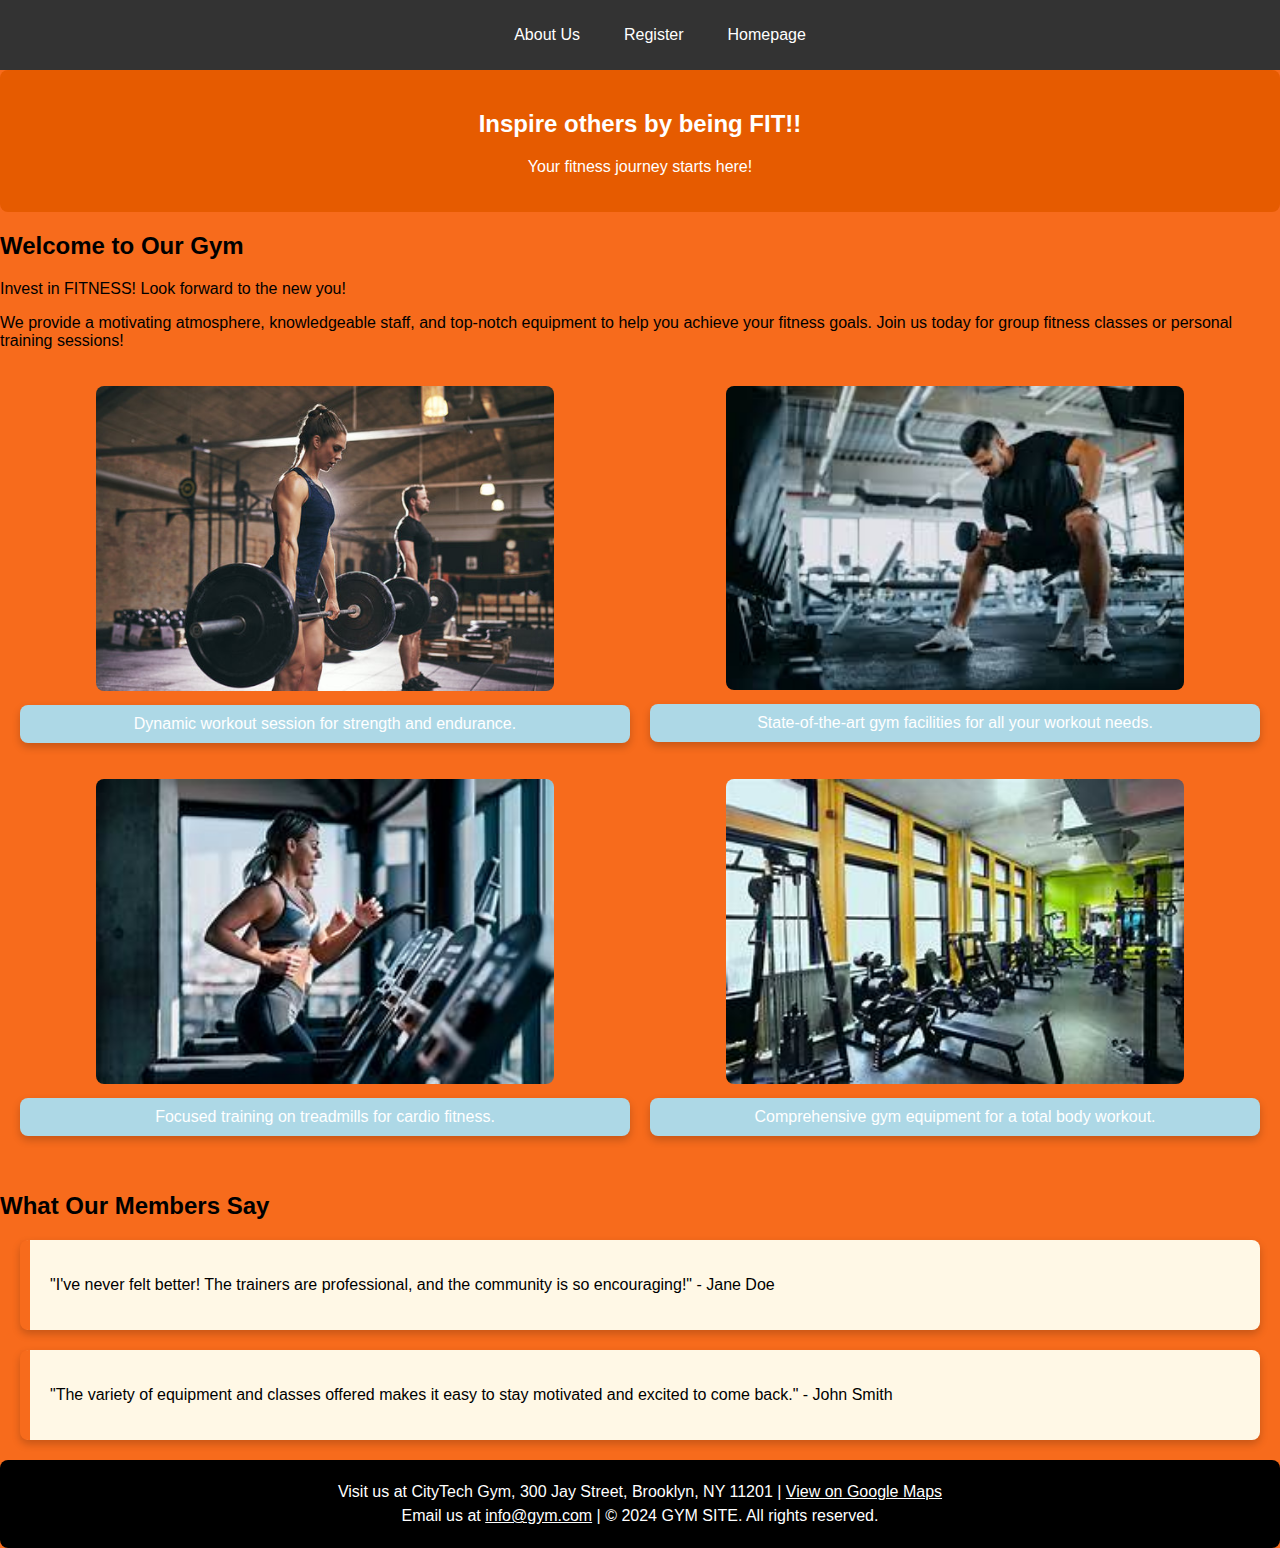
<file: index.html>
<!DOCTYPE html>
<html lang="en">
<head>
    <!-- Metadata and page title -->
    <meta charset="UTF-8">
    <title>GYM Site</title>
    <!-- Link to the external stylesheet -->
    <link rel="stylesheet" href="style.css">
</head>
<body>
    <!-- Navigation menu -->
    <div id="nav">
        <ul>
            <li><a href="about.html">About Us</a></li>
            <li><a href="register.html">Register</a></li>
            <li><a href="gym.html">Homepage</a></li>
        </ul>
    </div>
    
    <!-- Main content section -->
    <div class="intro">
        <h2>Inspire others by being FIT!!</h2>
        <p>Your fitness journey starts here!</p>
    </div>

    <div class="content">
        <h2>Welcome to Our Gym</h2>
        <p>Invest in FITNESS! Look forward to the new you!</p>
        <p>We provide a motivating atmosphere, knowledgeable staff, and top-notch equipment to help you achieve your fitness goals. Join us today for group fitness classes or personal training sessions!</p>
    </div>

    <!-- Image grid section -->
    <section class="image-grid">
        <div class="image-container">
            <img src="download14.jpg" alt="Dynamic workout session">
            <p>Dynamic workout session for strength and endurance.</p>
        </div>
        <div class="image-container">
            <img src="download13.jpg" alt="State-of-the-art gym facilities">
            <p>State-of-the-art gym facilities for all your workout needs.</p>
        </div>
        <div class="image-container">
            <img src="download19.jpg" alt="Focused training on treadmills">
            <p>Focused training on treadmills for cardio fitness.</p>
        </div>
        <div class="image-container">
            <img src="download20.jpg" alt="Comprehensive gym equipment">
            <p>Comprehensive gym equipment for a total body workout.</p>
        </div>
    </section>

    <!-- Testimonials section -->
    <section class="testimonials">
        <h2>What Our Members Say</h2>
        <blockquote>
            <p>"I've never felt better! The trainers are professional, and the community is so encouraging!" - Jane Doe</p>
        </blockquote>
        <blockquote>
            <p>"The variety of equipment and classes offered makes it easy to stay motivated and excited to come back." - John Smith</p>
        </blockquote>
    </section>

    <!-- Footer -->
    <!-- Footer -->
<footer>
    <div id="footer-content">
        <p>Visit us at CityTech Gym, 300 Jay Street, Brooklyn, NY 11201 | <a href="https://www.google.com/maps/search/?api=1&query=CityTech" target="_blank">View on Google Maps</a></p>
        <p>Email us at <a href="mailto:info@gym.com">info@gym.com</a> | &copy; 2024 GYM SITE. All rights reserved.</p>
    </div>
</footer>

</body>
</html>
</file>
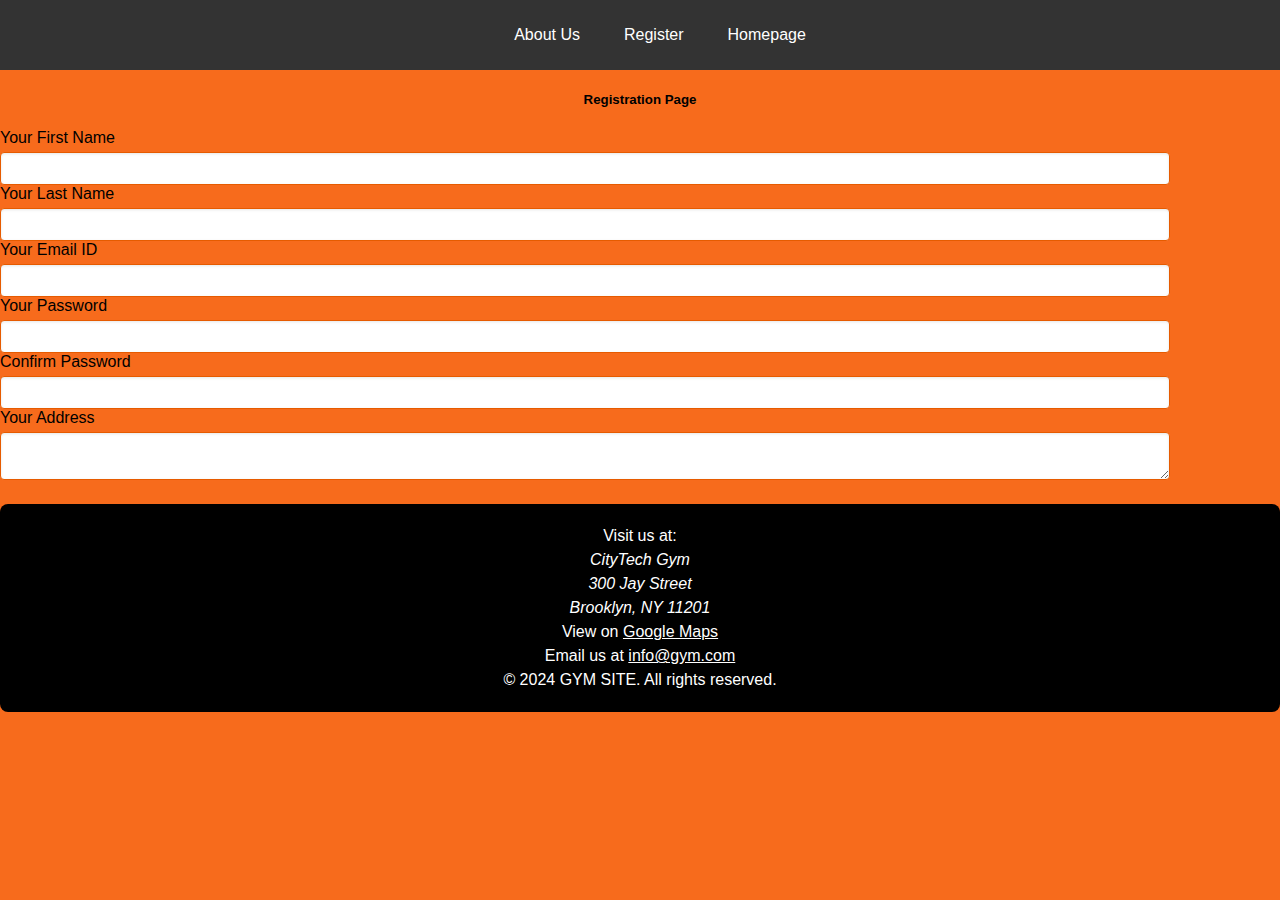
<file: 3rd page.html>
<!DOCTYPE html>
<html lang="en">
<head>
    <!-- Metadata and page title -->
    <meta charset="UTF-8">
    <title>Registration Page</title>
    <link rel="stylesheet" href="style.css">
    
    <!-- JavaScript for form validation -->
    <script type="text/javascript">
        function chkblnk(eid, errid) {
            var x = document.getElementById(eid).value;
            if (x == "") {
                document.getElementById(errid).innerHTML = "Please fill this field";
            } else {
                document.getElementById(errid).innerHTML = "";
            }
        }

        function chkAplha(event, err) {
            if (!((event.which >= 65 && event.which <= 90) || (event.which >= 97 && event.which <= 122) || event.which == 0 || event.which == 8)) {
                document.getElementById(err).innerHTML = "Invalid name format";
                return false;
            }
        }

        function chkeid() {
            var e = document.getElementById("e").value;
            var atpos = e.indexOf("@");
            var dotpos = e.lastIndexOf(".");
            if (atpos < 4 || dotpos < atpos + 3) {
                document.getElementById("error2").innerHTML = "Invalid email";
            } else {
                document.getElementById("error2").innerHTML = "";
            }
        }
    </script>
</head>
<body>
    <!-- Navigation menu -->
    <div id="nav">
        <ul>
            <li><a href="about.html">About Us</a></li>
            <li><a href="register.html">Register</a></li>
            <li><a href="gym.html">Homepage</a></li>
        </ul>
    </div>

    <!-- Main form container -->
    <div id="main">
        <h5 align="center">Registration Page</h5>
        <div id="row">
            <div class="col">Your First Name</div>
            <div class="col"><input type="text" id="fn" onkeypress="return chkAplha(event,'error')" onblur="chkblnk('fn','error')"></div>
            <div class="col" id="error" style="color:red"></div>
        </div>
        <div id="row">
            <div class="col">Your Last Name</div>
            <div class="col"><input type="text" id="ln" onblur="chkblnk('ln','error1')"></div>
            <div class="col" id="error1" style="color:red"></div>
        </div>
        <div id="row">
            <div class="col">Your Email ID</div>
            <div class="col"><input type="text" id="e" onblur="chkeid()"></div>
            <div class="col" id="error2" style="color:red"></div>
        </div>
        <div id="row">
            <div class="col">Your Password</div>
            <div class="col"><input type="password" id="p" onblur="chkblnk('p','error3')"></div>
            <div class="col" id="error3" style="color:red"></div>
        </div>
        <div id="row">
            <div class="col">Confirm Password</div>
            <div class="col"><input type="password" id="cp" onblur="chkblnk('cp','error4')"></div>
            <div class="col" id="error4" style="color:red"></div>
        </div>
        <div id="row">
            <div class="col">Your Address</div>
            <div class="col"><textarea id="adds" onblur="chkblnk('adds','error5')"></textarea></div>
            <div class="col" id="error5" style="color:red"></div>
        </div>
    </div>
    
    <!-- Footer -->
    <footer>
        <div id="footer-content">
            <p>Visit us at:</p>
            <address>
                CityTech Gym<br>
                300 Jay Street<br>
                Brooklyn, NY 11201
            </address>
            <p>View on <a href="https://www.google.com/maps/search/?api=1&query=CityTech" target="_blank">Google Maps</a></p>
            <p>Email us at <a href="mailto:info@gym.com">info@gym.com</a></p>
            <p>&copy; 2024 GYM SITE. All rights reserved.</p>
        </div>
    </footer>
</body>
</html>
</file>
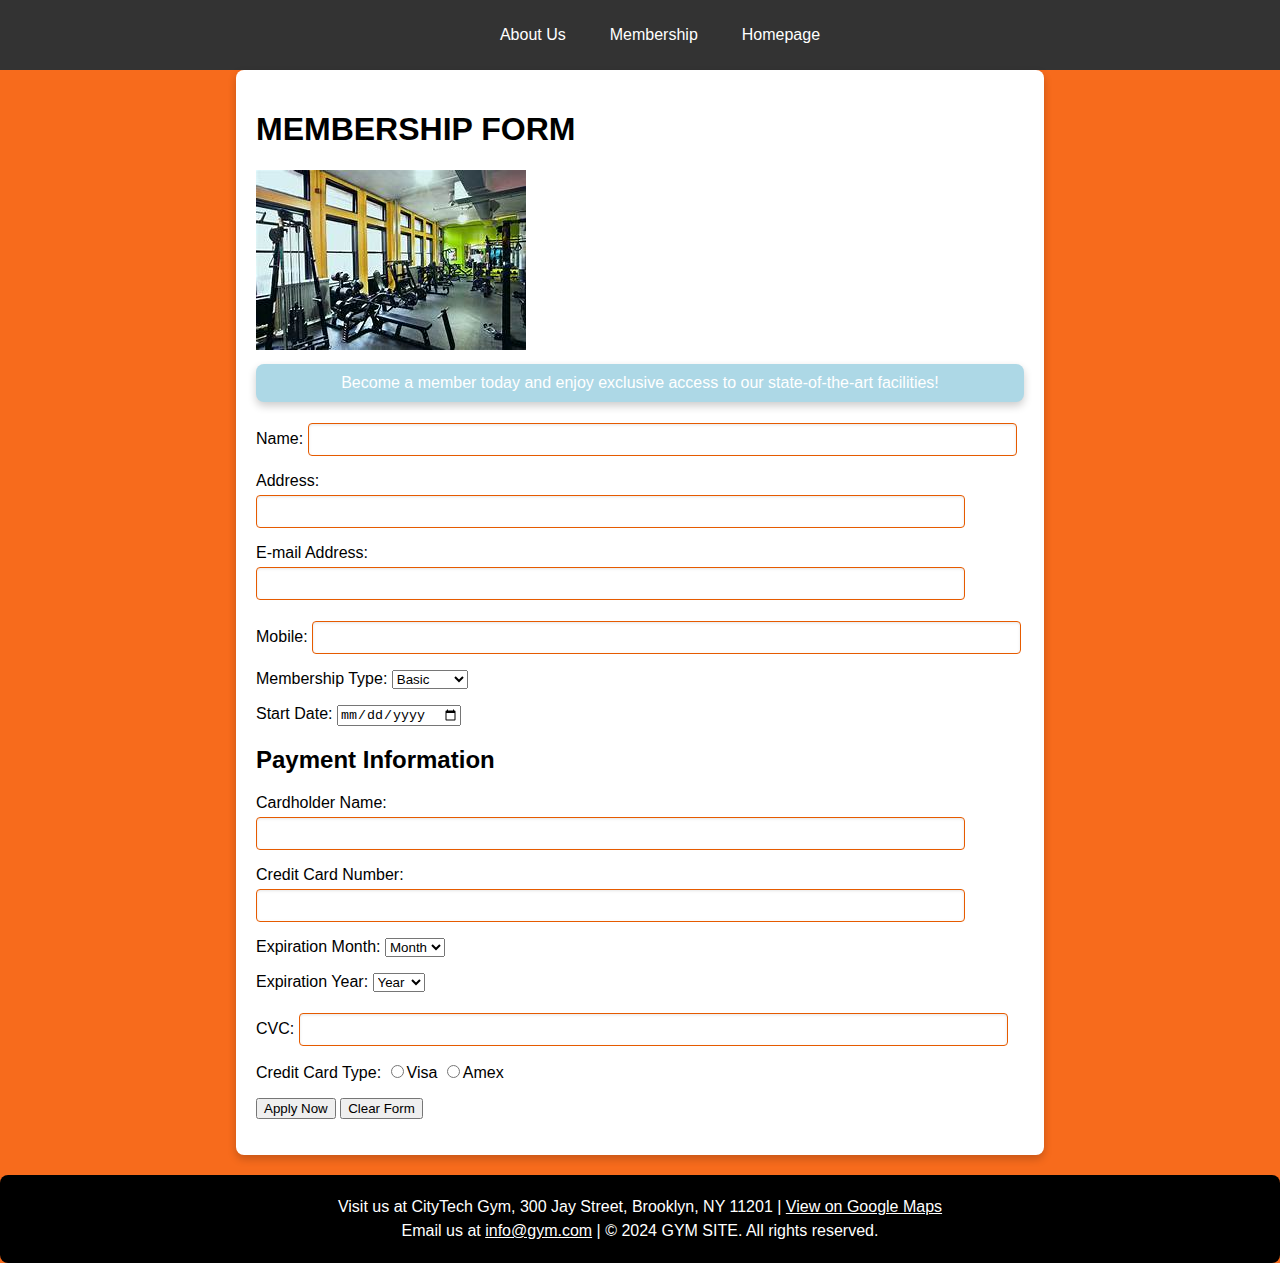
<file: register.html>
<!DOCTYPE html>
<html lang="en">
<head>
    <meta charset="UTF-8">
    <title>Membership at GYM</title>
    <link rel="stylesheet" href="style.css">
    <script src="scripts.js" defer></script>
</head>
<body>
    <div id="nav">
        <ul>
            <li><a href="about.html">About Us</a></li>
            <li><a href="register.html">Membership</a></li>
            <li><a href="gym.html">Homepage</a></li>
        </ul>
    </div>
    
    <div id="page">
        <div id="h1">
            <h1>MEMBERSHIP FORM</h1>
        </div>
        
        <div class="form-container">
            <div class="form-image">
                <img src="download20.jpg" alt="Membership Benefits">
                <p>Become a member today and enjoy exclusive access to our state-of-the-art facilities!</p>
            </div>
            
            <form name="RegForm" action="/submit.php" onsubmit="return validateForm()" method="post">
                <div id="content">
                    <p>Name: <input type="text" size="50" name="na"></p>
                    <p>Address: <input type="text" size="50" name="add"></p>
                    <p>E-mail Address: <input type="email" size="50" name="em"></p>
                    <p>Mobile: <input type="text" size="50" name="mo"></p>
                    <p>Membership Type:
                        <select name="membershipType">
                            <option>Basic</option>
                            <option>Premium</option>
                            <option>Lifetime</option>
                        </select>
                    </p>
                    <p>Start Date: <input type="date" name="startDate"></p>

                    <!-- Payment Information -->
                    <h2>Payment Information</h2>
                    <p>Cardholder Name: <input type="text" id="cardName"></p>
                    <p>Credit Card Number: <input type="text" id="cardNumber"></p>
                    <p>Expiration Month: 
                        <select id="expMonth">
                            <option value="">Month</option>
                            <option>01</option>
                            <option>02</option>
                            <!-- Continue for other months -->
                        </select>
                    </p>
                    <p>Expiration Year: 
                        <select id="expYear">
                            <option value="">Year</option>
                            <option>2024</option>
                            <option>2025</option>
                            <!-- Continue for other years -->
                        </select>
                    </p>
                    <p>CVC: <input type="text" id="cvc"></p>
                    <p>Credit Card Type:
                        <label><input type="radio" name="credit" value="visa">Visa</label>
                        <label><input type="radio" name="credit" value="amex">Amex</label>
                        <!-- Add other credit card types as needed -->
                    </p>

                    <p>
                        <input type="submit" value="Apply Now" id="subButton">
                        <input type="reset" value="Clear Form" name="Reset">
                    </p>
                </div>
            </form>
        </div>
    </div>
    
    <footer>
        <div id="footer-content">
            <p>Visit us at CityTech Gym, 300 Jay Street, Brooklyn, NY 11201 | <a href="https://www.google.com/maps/search/?api=1&query=CityTech" target="_blank">View on Google Maps</a></p>
            <p>Email us at <a href="mailto:info@gym.com">info@gym.com</a> | &copy; 2024 GYM SITE. All rights reserved.</p>
        </div>
    </footer>
</body>
</html>
</file>
<file: style.css>
/* Page background color */
body {
    background-color: #f76b1c; /* Main orange color */
    font-family: Arial, sans-serif;
    margin: 0;
    padding: 0;
} 

/* Navigation styles */
#nav {
    background-color: #333; /* Dark background color */
    padding: 10px; /* Padding around the nav */
}

#nav ul {
    list-style: none; /* Remove default bullet points */
    display: flex; /* Use flex layout */
    justify-content: center; /* Center align the navigation */
    gap: 20px; /* Space between links */
}

#nav ul li a {
    color: #fff; /* White text color */
    text-decoration: none; /* Remove underline */
    padding: 8px 12px; /* Padding for links */
    border-radius: 4px; /* Rounded corners for links */
    transition: background-color 0.3s, color 0.3s; /* Smooth hover transition */
}

#nav ul li a:hover {
    background-color: #e65b00; /* Darker orange on hover */
    color: #fff; /* Maintain white text color */
}

/* Style for page containers */
#page {
    width: 60%;
    margin: 0 auto;
    padding: 20px;
    background-color: #fff; /* White background for the main content */
    border-radius: 8px;
    box-shadow: 0 4px 8px rgba(0, 0, 0, 0.2);
}

/* Style for the introduction */
.intro {
    text-align: center;
    padding: 20px;
    color: #fff;
    background: #e65b00; /* Darker orange background */
    border-radius: 8px;
    margin-bottom: 20px;
}

/* Image grid styling */
.image-grid {
    display: grid;
    grid-template-columns: repeat(2, 1fr); /* Two columns */
    gap: 20px;
    padding: 20px;
    text-align: center;
}

/* Style for image containers */
.image-container {
    position: relative; /* Relative positioning */
}

/* Style for images */
.image-container img, .media img {
    width: 75%;
    border-radius: 8px;
    transition: transform 0.3s ease-in-out; /* Smooth scaling effect */
}

/* Slight enlargement on hover */
.image-container img:hover {
    transform: scale(1.05);
}

/* Shadow box for image descriptions */
.image-container p, .form-image p {
    background: #ADD8E6; /* Darker orange background */
    color: #fff;
    margin-top: 10px;
    padding: 10px;
    border-radius: 8px;
    box-shadow: 0 4px 8px rgba(0, 0, 0, 0.2);
    text-align: center;
}

/* Style for blockquotes in testimonials */
blockquote {
    background: #fff8e6; /* Light orange background */
    padding: 20px;
    border-left: 10px solid #f76b1c; /* Orange border */
    margin: 20px;
    border-radius: 8px; /* Rounded corners */
    box-shadow: 0 4px 8px rgba(0, 0, 0, 0.2);
}

/* Form input styling */
input[type="text"], input[type="email"], input[type="password"], textarea {
    width: 90%; /* Full width of the container */
    padding: 8px;
    margin-top: 5px;
    border-radius: 4px; /* Rounded corners */
    border: 1px solid #e65b00; /* Orange border */
    box-shadow: inset 0 1px 3px rgba(0, 0, 0, 0.1); /* Inner shadow */
}

button[type="submit"], button[type="reset"] {
    padding: 10px 15px; /* Button padding */
    margin: 10px;
    border-radius: 4px; /* Rounded corners */
    border: none;
    background-color: #f76b1c; /* Button color */
    color: #fff;
    cursor: pointer; /* Pointer cursor on hover */
    transition: background-color 0.3s; /* Smooth background transition */
}

button[type="submit"]:hover, button[type="reset"]:hover {
    background-color: #e65b00; /* Darken on hover */
}

/* Style for footer */
/* Style for footer */
footer {
    background: #000; /* Black color for the footer */
    color: #fff;
    border-radius: 8px;
    padding: 20px; /* Adjusted padding for more space */
    margin-top: 20px; /* Increased margin-top */
    text-align: center; /* Center-align the text */
}

footer address, footer p {
    margin: 0; /* Remove default margin for address and paragraph */
    line-height: 1.5; /* Adjust line height for spacing */
}

footer a {
    color: #fff; /* White text color for links */
    text-decoration: underline; /* Underline for links */
}

/* Style for the register now box */
.register-now-box {
    display: inline-block; /* Inline-block to fit content */
    padding: 15px 25px; /* Padding inside the box */
    background-color: #f76b1c; /* Background color */
    border-radius: 8px; /* Rounded corners */
    box-shadow: 0 4px 8px rgba(0, 0, 0, 0.2); /* Shadow effect */
    text-align: center; /* Center-align the text */
}

/* Style for the register now link */
.register-now-link {
    text-decoration: none; /* Remove underline */
    color: #fff; /* White text color */
    font-weight: bold; /* Bold text */
    font-size: 18px; /* Adjust font size */
    display: block; /* Make the link block level */
}

.register-now-box:hover {
    background-color: #e65b00; /* Darken background on hover */
}

.register-now-link:hover {
    color: #fff; /* Keep text white on hover */
}
</file>
